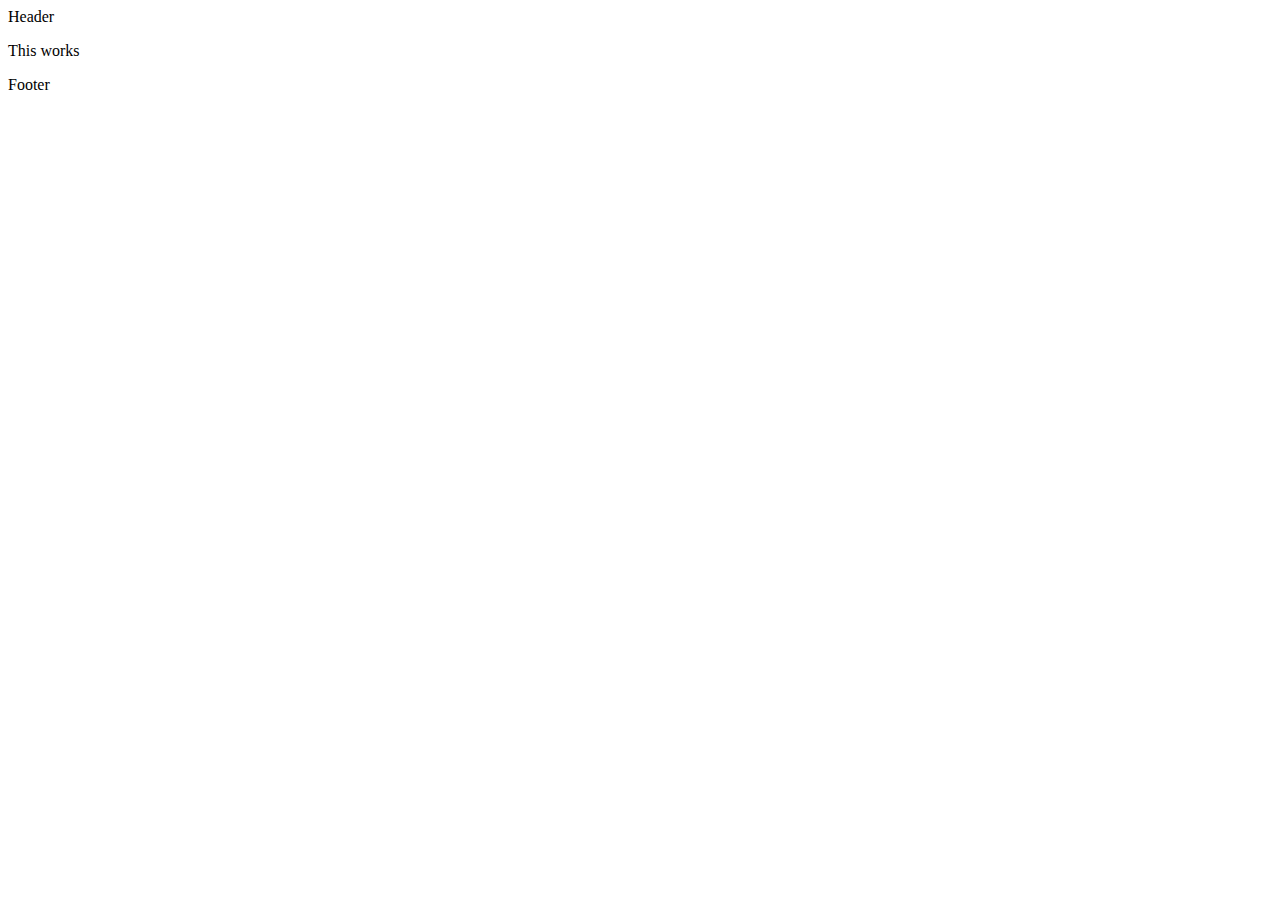
<file: index.html>
<html>
    <head>
        <link href="styles/app.css" type="text/css" rel="stylesheet">
        <link href="styles/app2.css" type="text/css" rel="stylesheet">
        <title>My App</title>
    </head>
    <body>
        <header>Header</header>
        <p>This works</p>
        <footer>Footer</footer>
    </body>
</html>
</file>
<file: styles/app.css>
.body {
    background: blue;
    color: orange;
}
</file>
<file: styles/app2.css>
.body {
    background: blue;
    color: orange;
}
</file>
